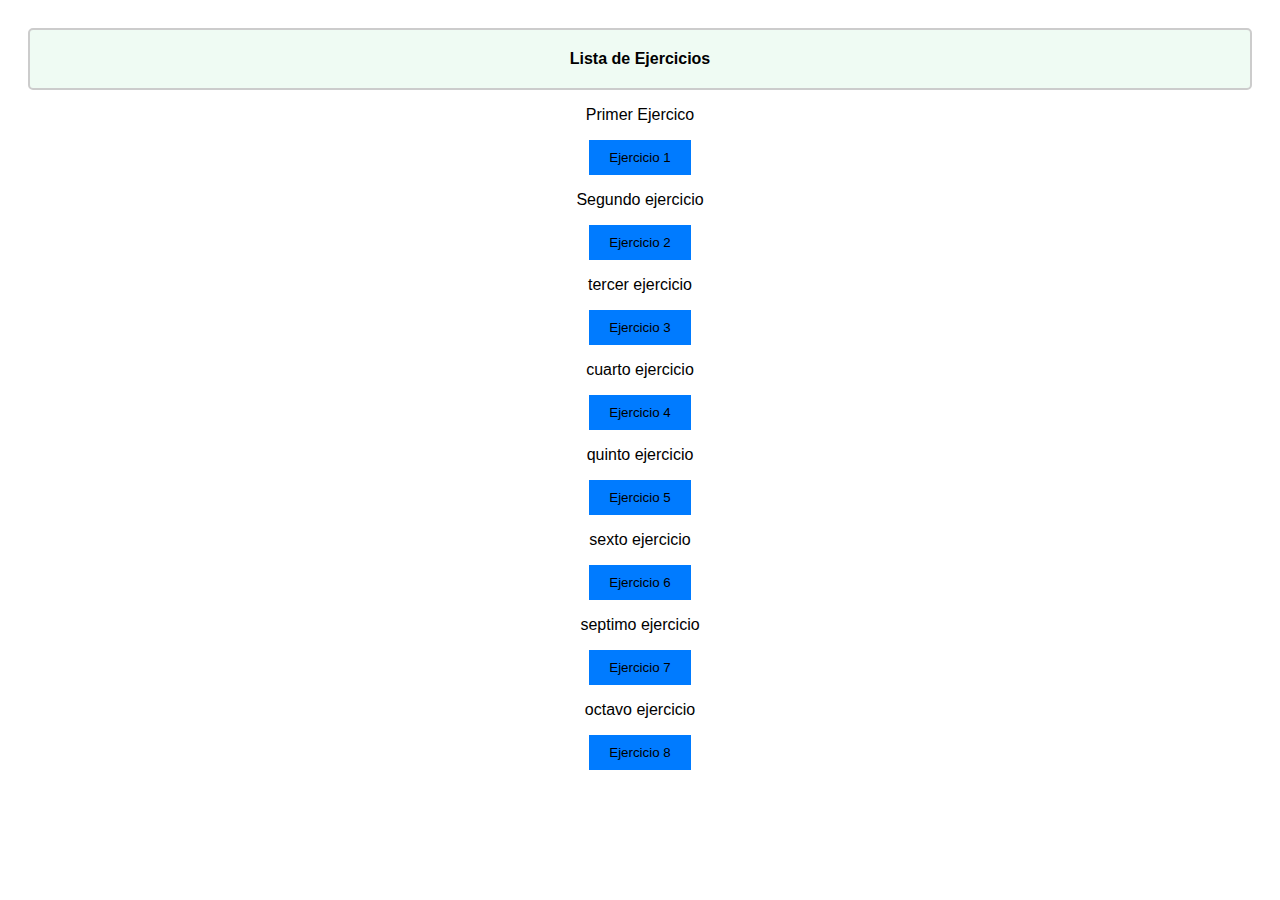
<file: index.html>
<!DOCTYPE html>
<html lang="en">
<head>
    <meta charset="UTF-8">
    <meta name="viewport" content="width=device-width, initial-scale=1.0">
    <title>Taller de JS-CSS-HTML</title>
    <link rel="stylesheet" href="./Models/styles_html.css">
</head>
<body>
    <section>Lista de Ejercicios</section>
        <div>
            <p>Primer Ejercico</p>
        <a href="views/prim_pnto.html">
            <button>Ejercicio 1</button>
        </a>
        </div>
        <div>
            <p> Segundo ejercicio </p>
        <a href="views/segu_pnto.html">
            <button>Ejercicio 2</button>
        </a>
        </div>
        <div>
            <p> tercer ejercicio </p>
            <a href="views/tercer_pnto.html">
                <button>Ejercicio 3</button>
            </a>
        </div>
        <div>
            <p> cuarto ejercicio </p>
            <a href="views/cuart_pnto.html">
                <button>Ejercicio 4</button>
            </a>    
        </div>
        <div>
            <p> quinto ejercicio </p>
            <a href="views/quint_pnto.html">
                <button>Ejercicio 5</button>
            </a>
        </div>
        <div>
            <p> sexto ejercicio </p>
            <a href="views/sext_pnto.html">
                <button>Ejercicio 6</button>
            </a>
        </div>
        <div>
            <p> septimo ejercicio </p>
            <a href="views/sept_pnto.html">
                <button>Ejercicio 7</button>
            </a>
        </div>
        <div>
            <p> octavo ejercicio </p>
            <a href="views/octvo_pnto.html">
                <button>Ejercicio 8</button>
            </a>
        </div>
</body>
</html>
</file>
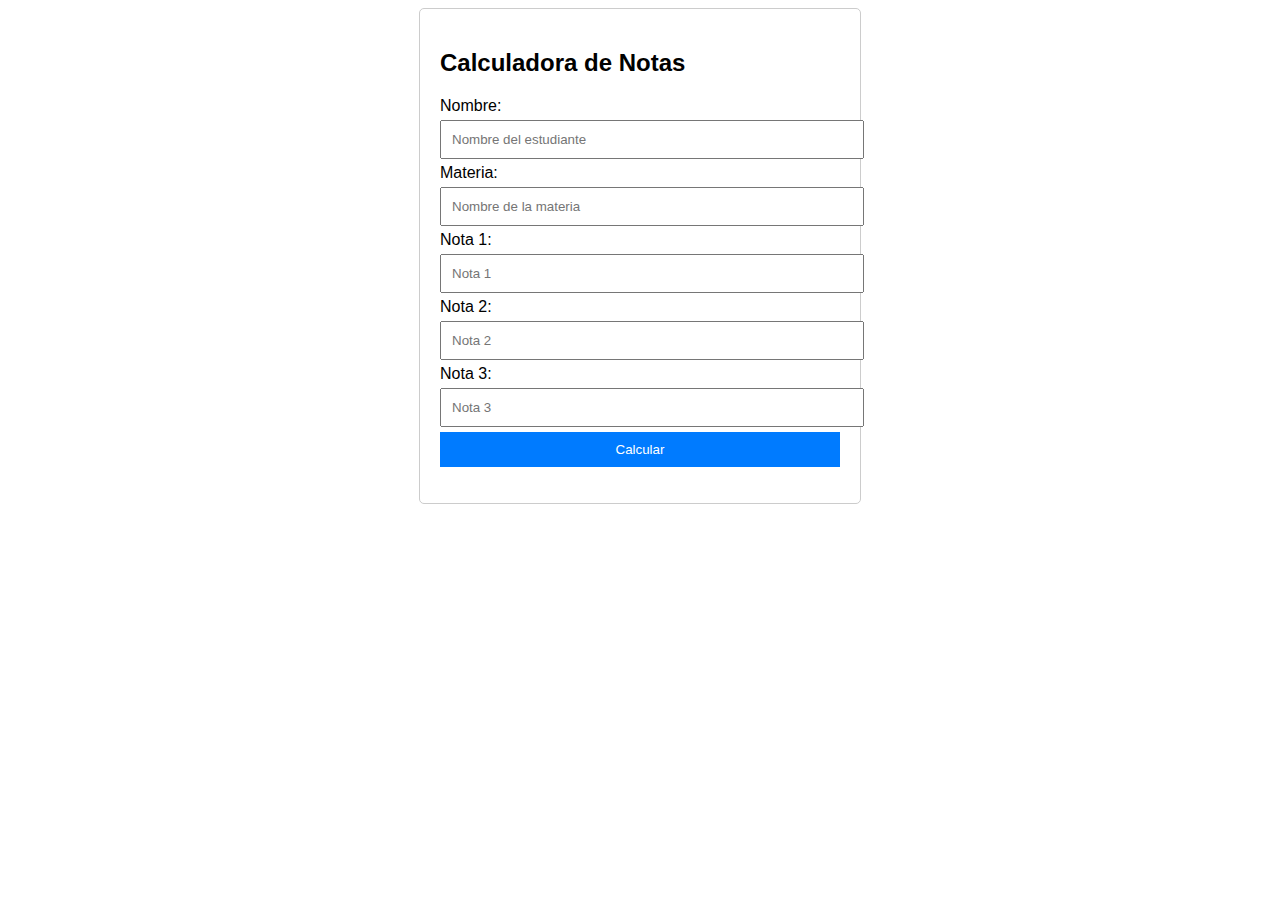
<file: views/cuart_pnto.html>
<!DOCTYPE html>
<html>
<head>
    <title>Calculadora de Notas</title>
    <link rel="stylesheet" href="../Models/styles_cuart.css">
</head>
<body>
    <div class="container">
        <h2>Calculadora de Notas</h2>
        <label for="nombre">Nombre:</label>
        <input type="text" id="nombre" placeholder="Nombre del estudiante">
        <label for="materia">Materia:</label>
        <input type="text" id="materia" placeholder="Nombre de la materia">
        <label for="nota1">Nota 1:</label>
        <input type="number" id="nota1" placeholder="Nota 1">
        <label for="nota2">Nota 2:</label>
        <input type="number" id="nota2" placeholder="Nota 2">
        <label for="nota3">Nota 3:</label>
        <input type="number" id="nota3" placeholder="Nota 3">
        <button onclick="calcularPromedio()">Calcular</button>
        <p id="result"></p>
    </div>
    <script src="../controllers/cuart.js"></script>
</body>
</html>
</file>
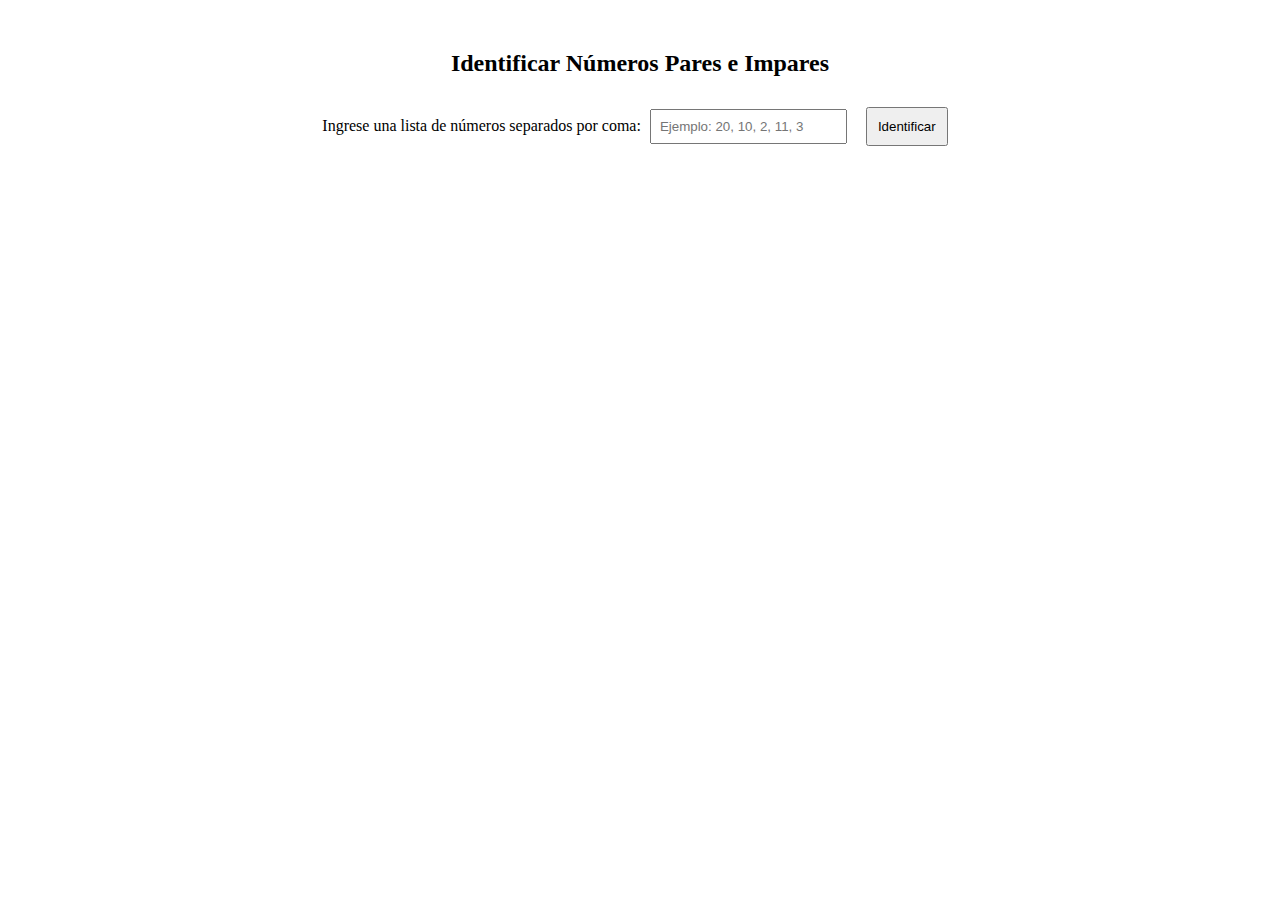
<file: views/octvo_pnto.html>
<!DOCTYPE html>
<html lang="en">
<head>
    <meta charset="UTF-8">
    <meta name="viewport" content="width=device-width, initial-scale=1.0">
    <title>Identificar Números Pares e Impares</title>
    <link rel="stylesheet" href="../Models/styles_octavo.css">
</head>

<body>
    <h2>Identificar Números Pares e Impares</h2>
    <label for="numberList">Ingrese una lista de números separados por coma:</label>
    <input type="text" id="numberList" placeholder="Ejemplo: 20, 10, 2, 11, 3">

    <button onclick="identificarNumeros()">Identificar</button>
    <script src="../controllers/octavo.js"></script>
    <div id="result"></div>
</body>
</html>
</file>
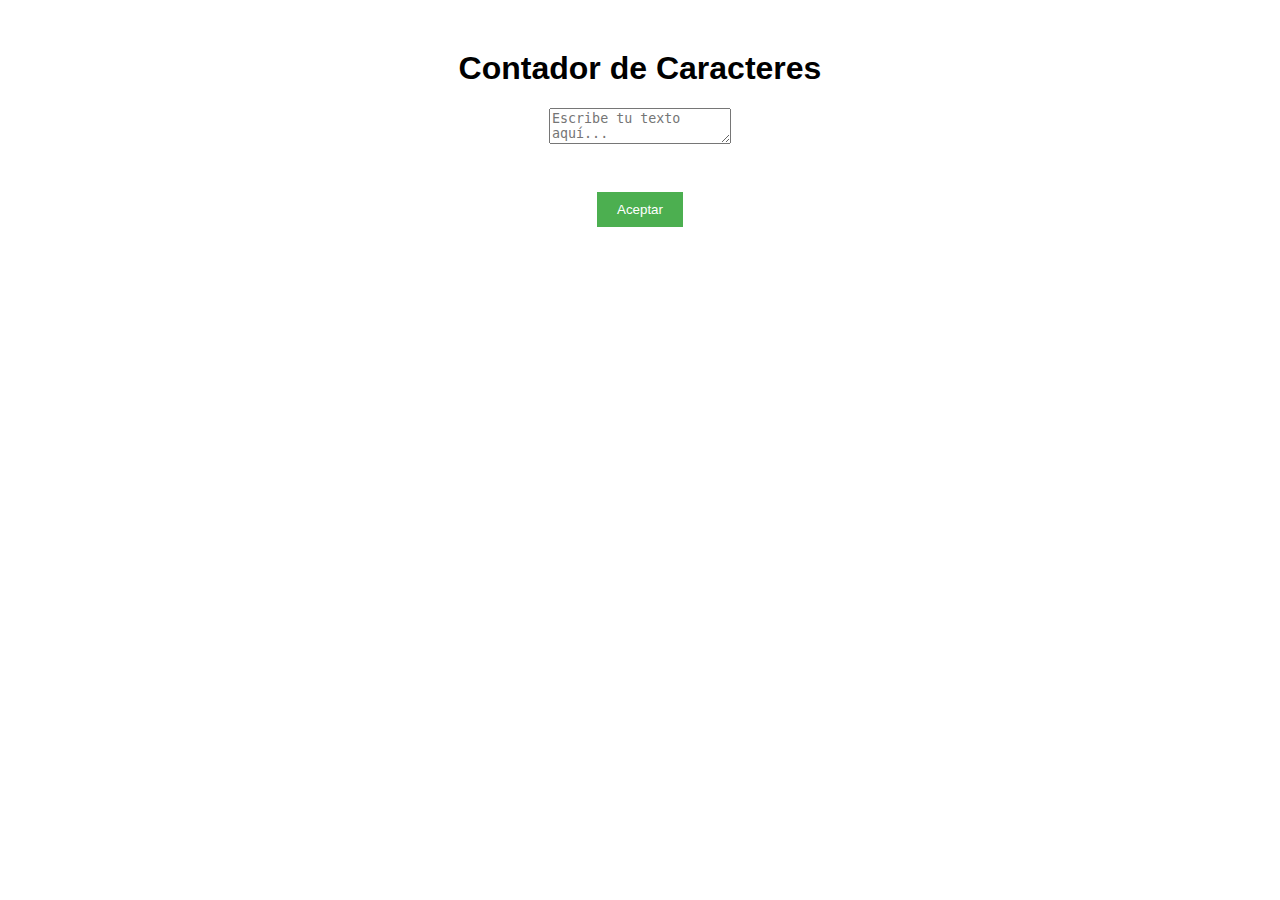
<file: views/prim_pnto.html>
<!DOCTYPE html>
<html lang="en">
<head>
    <meta charset="UTF-8">
    <meta name="viewport" content="width=device-width, initial-scale=1.0">
    <title>Contador de Caracteres</title>
    <link rel="stylesheet" href="../Models/styles_prim.css">
</head>
<body>
    <div class="container">
        <h1>Contador de Caracteres</h1>
        <textarea id="inputText" placeholder="Escribe tu texto aquí..."></textarea>
        <p id="result"></p>
    </div>
    <div>
    <button id="aceptar" > Aceptar </button>
    <script src="../controllers/prim.js"></script>
    </div>  
</body>
</html>
</file>
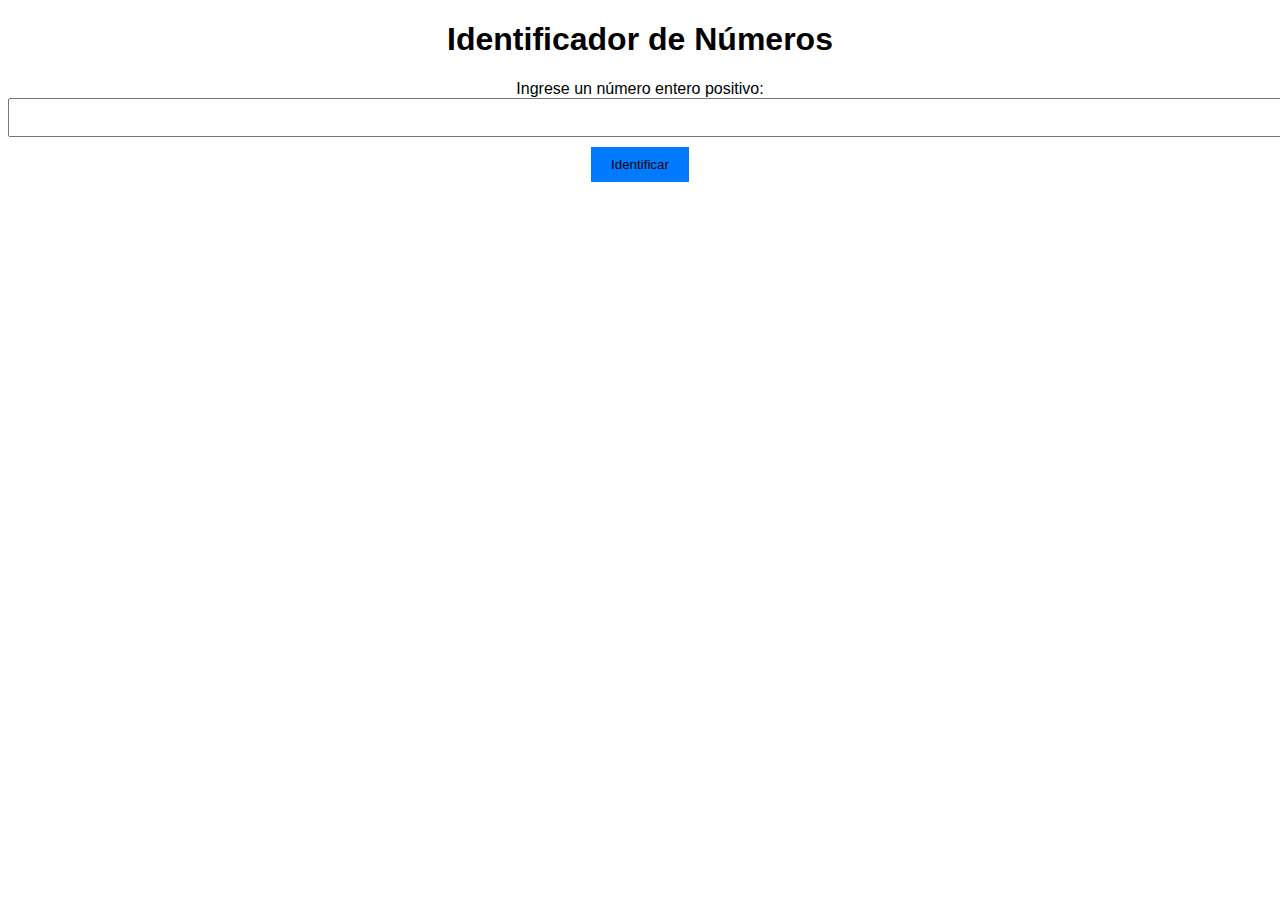
<file: views/quint_pnto.html>
<!DOCTYPE html>
<html>
<head>

    <title>Identificador de Números</title>
    <meta charset="UTF-8">
    <link rel="stylesheet" href="../Models/styles_quint.css">
</head>
<body>
    <h1>Identificador de Números</h1>
    <label for="numero">Ingrese un número entero positivo:</label>
    <input type="text" id="numero">
    <button onclick="identificarNumero()">Identificar</button>
    <p id="resultado"></p>
    <script src="../controllers/quint.js"></script>
</body>
</html>
</file>
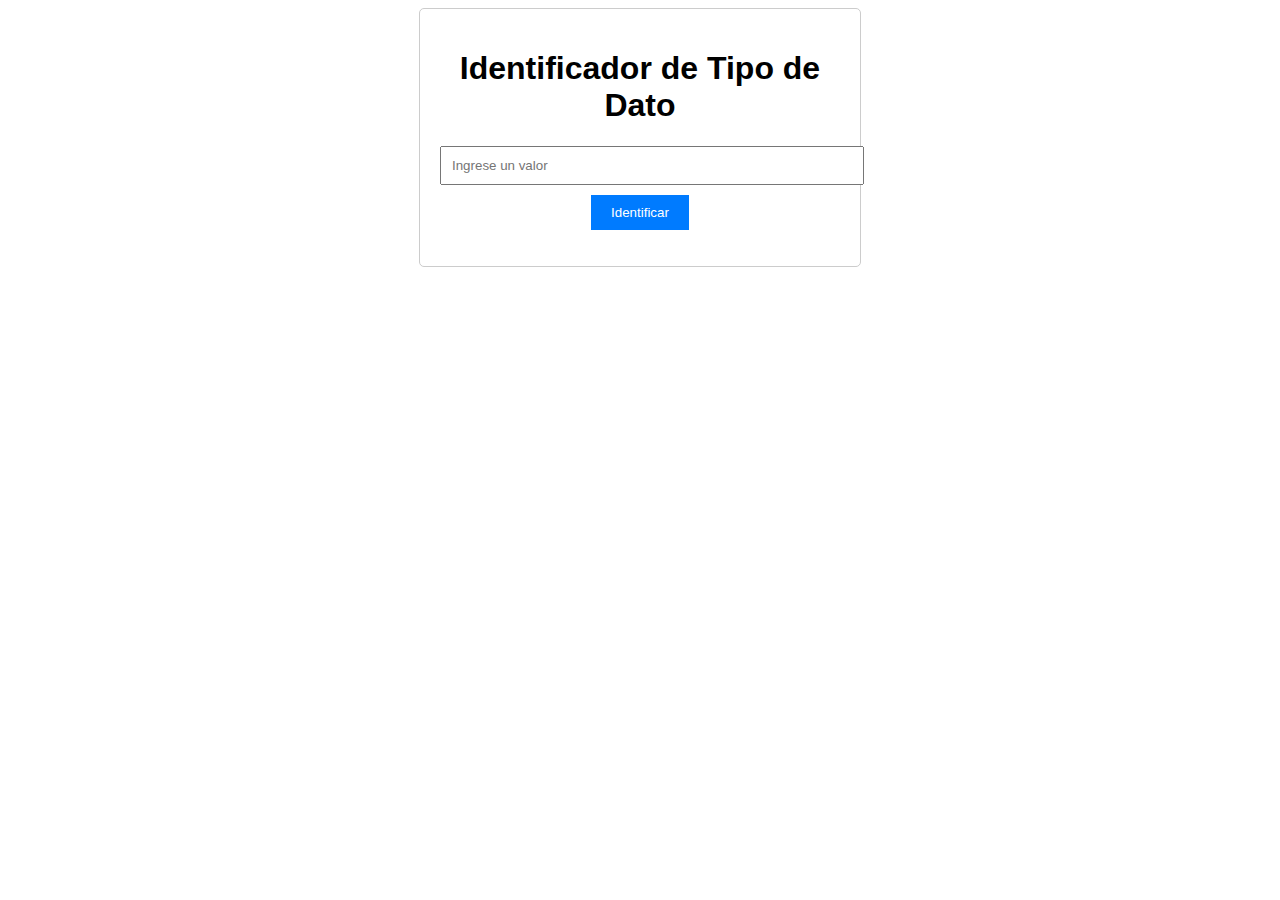
<file: views/segu_pnto.html>
<!DOCTYPE html>
<html lang="en">
<head>
    <meta charset="UTF-8">
    <meta name="viewport" content="width=device-width, initial-scale=1.0">
    <title>Identificador de Tipo de Dato</title>
    <link rel="stylesheet" href="../Models/styles_seg.css">
</head>
<body>
    <div class="container">
        <h1>Identificador de Tipo de Dato</h1>
        <input type="text" id="inputValue" placeholder="Ingrese un valor">
        <button onclick="checkType()">Identificar</button>
        <p id="result"></p>
    </div>
    <script src="../controllers/seg.js"></script>
</body>
</html>
</file>
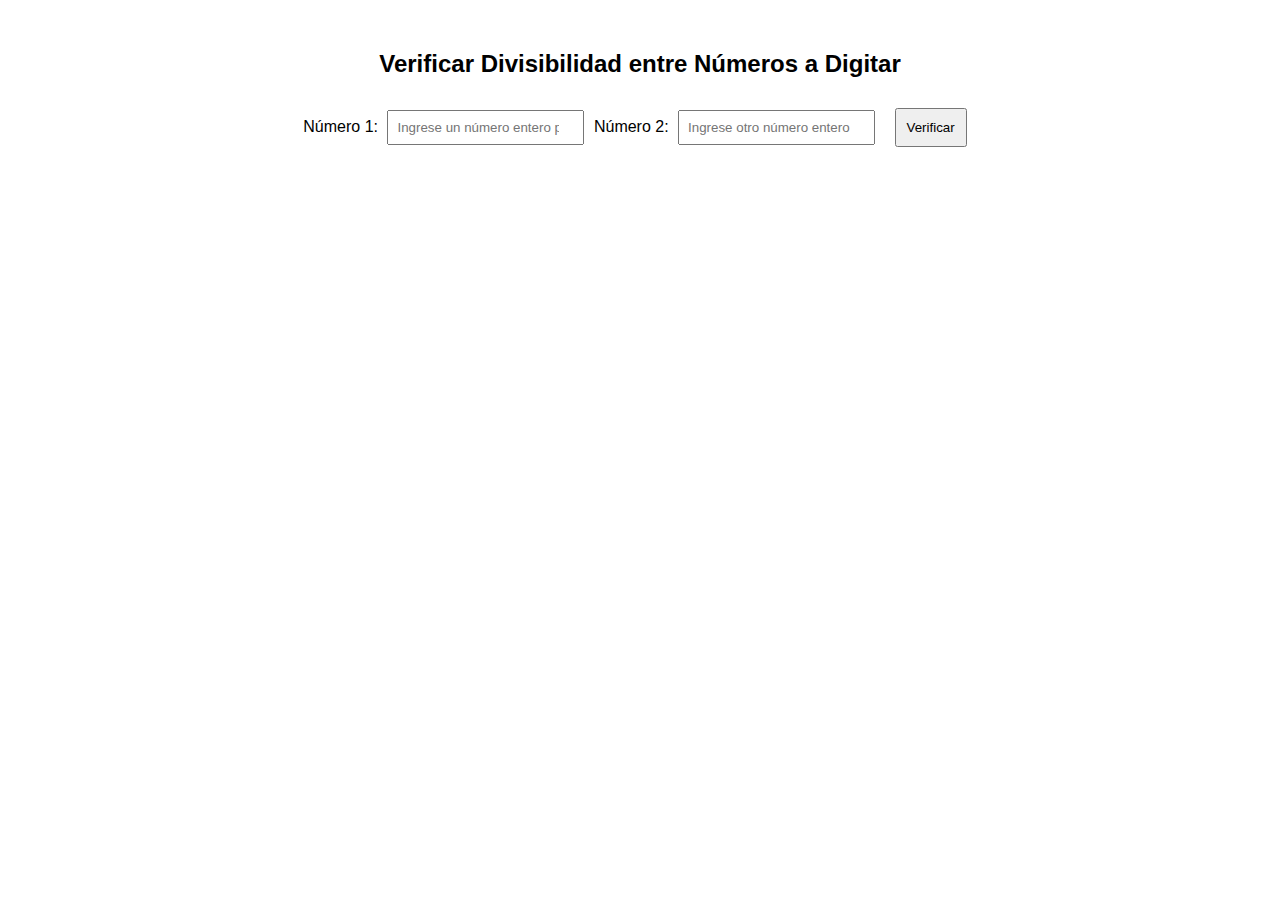
<file: views/sept_pnto.html>
<!DOCTYPE html>
<html lang="en">

<head>
    <meta charset="UTF-8">
    <meta name="viewport" content="width=device-width, initial-scale=1.0">
    <title>Verificar Divisibilidad entre Números a Digitar</title>
    <link rel="stylesheet" href="../Models/styles_sept.css">
</head>

<body>
    <h2>Verificar Divisibilidad entre Números a Digitar</h2>
    <label for="number1">Número 1:</label>
    <input type="number" id="number1" placeholder="Ingrese un número entero positivo">

    <label for="number2">Número 2:</label>
    <input type="number" id="number2" placeholder="Ingrese otro número entero positivo">

    <button onclick="verificarDivisibilidad()">Verificar</button>

    <div id="result"></div>
    <script src="../controllers/sept.js"></script>
</body>

</html>
</file>
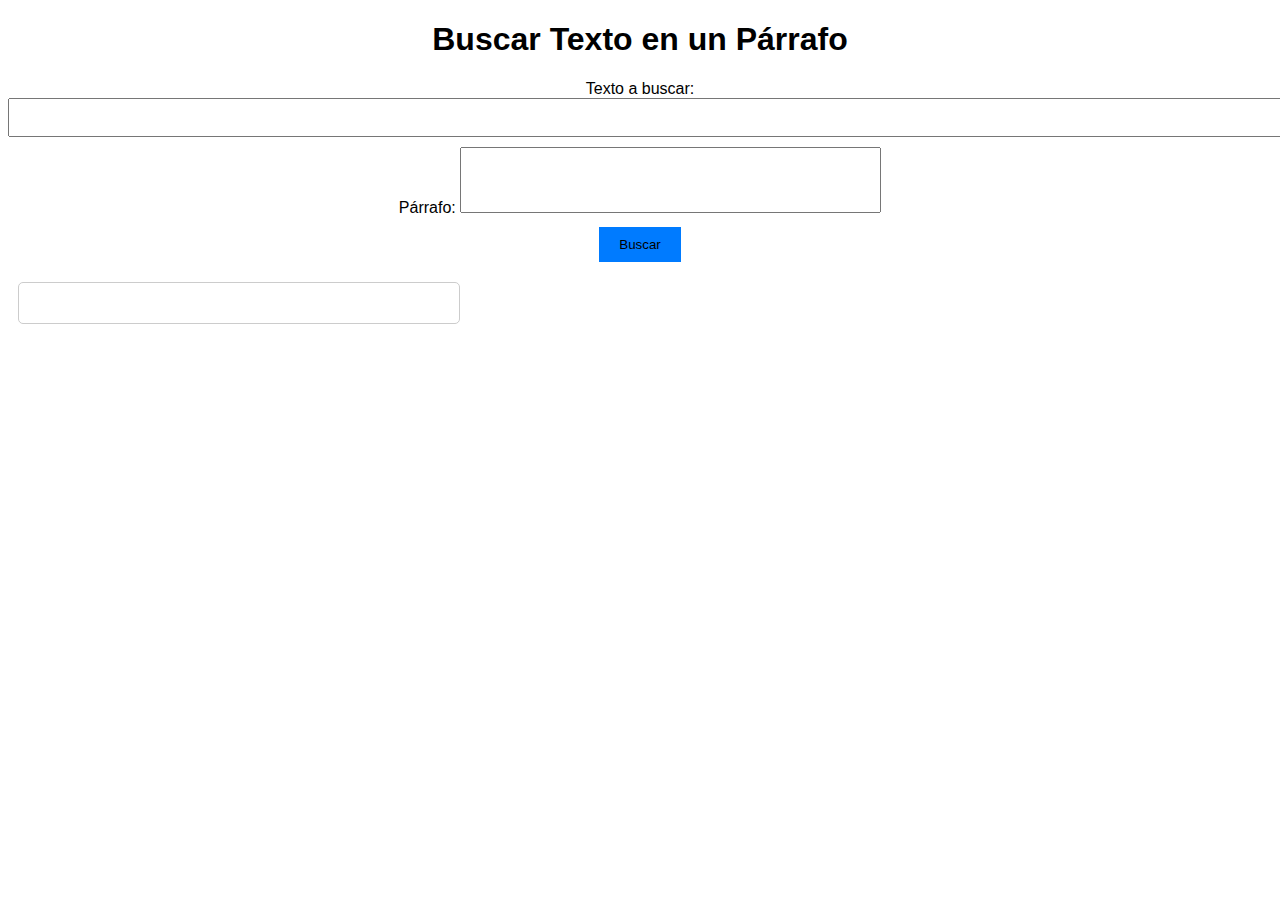
<file: views/sext_pnto.html>
<!DOCTYPE html>
<html>
<head>
    <title>Buscar Texto</title>
    <meta charset="UTF-8">
    <link rel="stylesheet" href="../Models/styles_sext.css">
</head>
<body>
    <h1>Buscar Texto en un Párrafo</h1>
    <label for="inputText">Texto a buscar:</label>
    <input type="text" id="searchText">
    <br>
    <label for="paragraph">Párrafo:</label>
    <textarea id="paragraph" rows="4" cols="50"></textarea>
    <br>
    <button onclick="buscarTexto()">Buscar</button>
    <br>
    <div id="result"></div>
    <script src="../controllers/sext.js"></script>
</body>
</html>
</file>
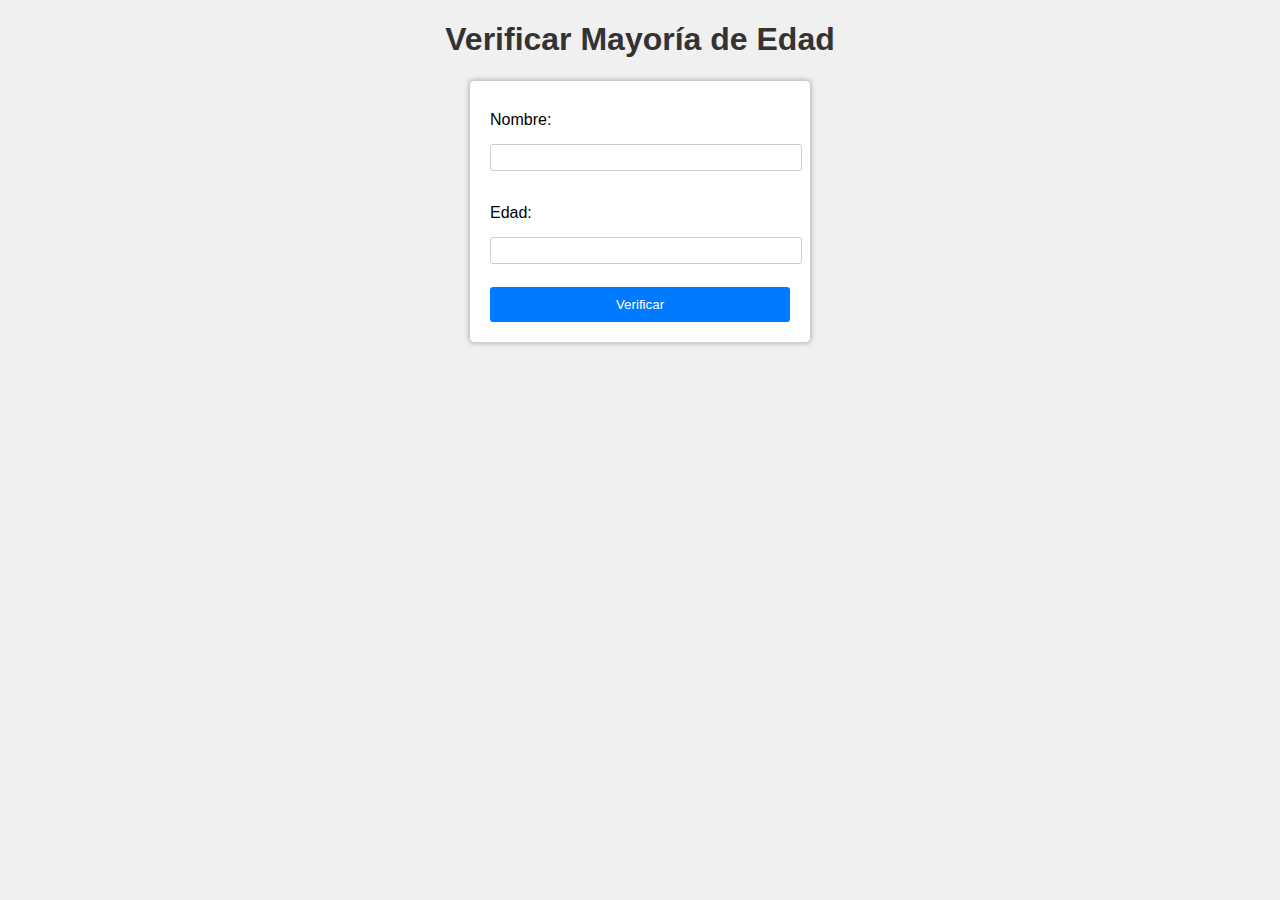
<file: views/tercer_pnto.html>
<!DOCTYPE html>
<html>
<head>
    <meta charset="UTF-8">
    <title>Verificar Mayoría de Edad</title>
    <link rel="stylesheet" href="../Models/styles_terc.css">
</head>
<body>
    <h1>Verificar Mayoría de Edad</h1>
    <form id="ageForm">
        <label for="name">Nombre:</label>
        <input type="text" id="name" required><br><br>
        <label for="age">Edad:</label>
        <input type="number" id="age" required><br><br>
        <button type="button" id="checkButton">Verificar</button>
    </form>
    <p id="result"></p>
    <script src="../controllers/terc.js"></script>
</body>
</html>
</file>
<file: Models/styles_html.css>
section {
    font-family: Arial, sans-serif;
    text-align: center;
    max-width: 100%;
    margin: 0 auto;
    padding: 20px;
    border: 2px solid #ccc;
    border-radius: 5px;
    background-color: #0ac24d11;
    Font-weight: bold;
}

body {
    font-family: Arial, sans-serif;
    text-align: center;
    padding: 20px;
}

.container {
    max-width: 400px;
    margin: 0 auto;
    padding: 20px;
    border: 1px solid #ccc;
    border-radius: 5px;
}

input {
    width: 100%;
    padding: 10px;
    margin-bottom: 10px;
}

button {
    background-color: #007BFF;
    color: #000000;
    border: none;
    padding: 10px 20px;
    cursor: pointer;
}
</file>
<file: Models/styles_cuart.css>
body {
    font-family: Arial, sans-serif;
}
.container {
    max-width: 400px;
    margin: 0 auto;
    padding: 20px;
    border: 1px solid #ccc;
    border-radius: 5px;
}
input[type="text"], input[type="number"] {
    width: 100%;
    padding: 10px;
    margin: 5px 0;
}
button {
    width: 100%;
    padding: 10px;
    background-color: #007BFF;
    color: #fff;
    border: none;
    cursor: pointer;
}
#result {
    margin-top: 10px;
    font-weight: bold;
}
</file>
<file: Models/styles_octavo.css>
body {
    font-family: Arial, sans - serif;
    text-align: center;
    margin: 50px;
}

input {
    padding: 8px;
    margin: 5px;
}

button {
    padding: 10px;
    margin: 10px;
    cursor: pointer;
}

#result {
    margin-top: 20px;
    font-weight: bold;
}
</file>
<file: Models/styles_prim.css>
body {
    font-family: Arial, sans-serif;
    text-align: center;
    margin: 50px;
}

.button-container {
    position: absolute;
    top: 50%;
    left: 50%;
    transform: translate(-50%, -50%);
}
  

button {
    margin-top: 20px;
    padding: 10px 20px;
    justify-content: center;
    align-items: center;
    background-color: #4CAF50;
    color: white;
    border: none;
    cursor: pointer;
}

button:hover {
    background-color: #45a049;
}

#result {
    margin-top: 20px;
    font-size: 24px;
}
</file>
<file: Models/styles_quint.css>
body {
    font-family: Arial, sans-serif;
    text-align: center;
}

.container {
    max-width: 400px;
    margin: 0 auto;
    padding: 20px;
    border: 1px solid #ccc;
    border-radius: 5px;
}

input {
    width: 100%;
    padding: 10px;
    margin-bottom: 10px;
}

button {
    background-color: #007BFF;
    color: #000000;
    border: none;
    padding: 10px 20px;
    cursor: pointer;
}

p {
    margin-top: 10px;
}
</file>
<file: Models/styles_seg.css>
body {
    font-family: Arial, sans-serif;
    text-align: center;
}

.container {
    max-width: 400px;
    margin: 0 auto;
    padding: 20px;
    border: 1px solid #ccc;
    border-radius: 5px;
}

input {
    width: 100%;
    padding: 10px;
    margin-bottom: 10px;
}

button {
    background-color: #007BFF;
    color: #fff;
    border: none;
    padding: 10px 20px;
    cursor: pointer;
}

p {
    margin-top: 10px;
}
</file>
<file: Models/styles_sept.css>
body {
    font-family: Arial, sans-serif;
    text-align: center;
    margin: 50px;
}

input {
    padding: 8px;
    margin: 5px;
}

button {
    padding: 10px;
    margin: 10px;
    cursor: pointer;
}

#result {
    margin-top: 20px;
    font-weight: bold;
}
</file>
<file: Models/styles_sext.css>
body {
    font-family: Arial, sans-serif;
    text-align: center;
}

div {
    margin-top: 10px;
    max-width: 400px;
    margin: 10px;
    padding: 20px;
    border: 1px solid #ccc;
    border-radius: 5px;
}

input {
    width: 100%;
    padding: 10px;
    margin-bottom: 10px;
}

button {
    margin: 10px;
    background-color: #007BFF;
    color: #000000;
    border: none;
    padding: 10px 20px;
    cursor: pointer;
}

textarea {
    resize: none;
}
</file>
<file: Models/styles_terc.css>
body {
    font-family: Arial, sans-serif;
    text-align: center;
    background-color: #f0f0f0;
}

h1 {
    color: #333;
}

#ageForm {
    max-width: 300px;
    margin: 0 auto;
    padding: 20px;
    background-color: #fff;
    border: 1px solid #ccc;
    border-radius: 5px;
    box-shadow: 0px 0px 5px 0px #aaa;
}

label {
    display: block;
    text-align: left;
    margin: 10px 0;
}

input {
    width: 100%;
    padding: 5px;
    margin: 5px 0;
    border: 1px solid #ccc;
    border-radius: 3px;
}

button {
    width: 100%;
    padding: 10px;
    background-color: #007bff;
    color: #fff;
    border: none;
    border-radius: 3px;
    cursor: pointer;
}

button:hover {
    background-color: #0056b3;
}

p#result {
    margin: 20px 0;
    font-weight: bold;
}
</file>
